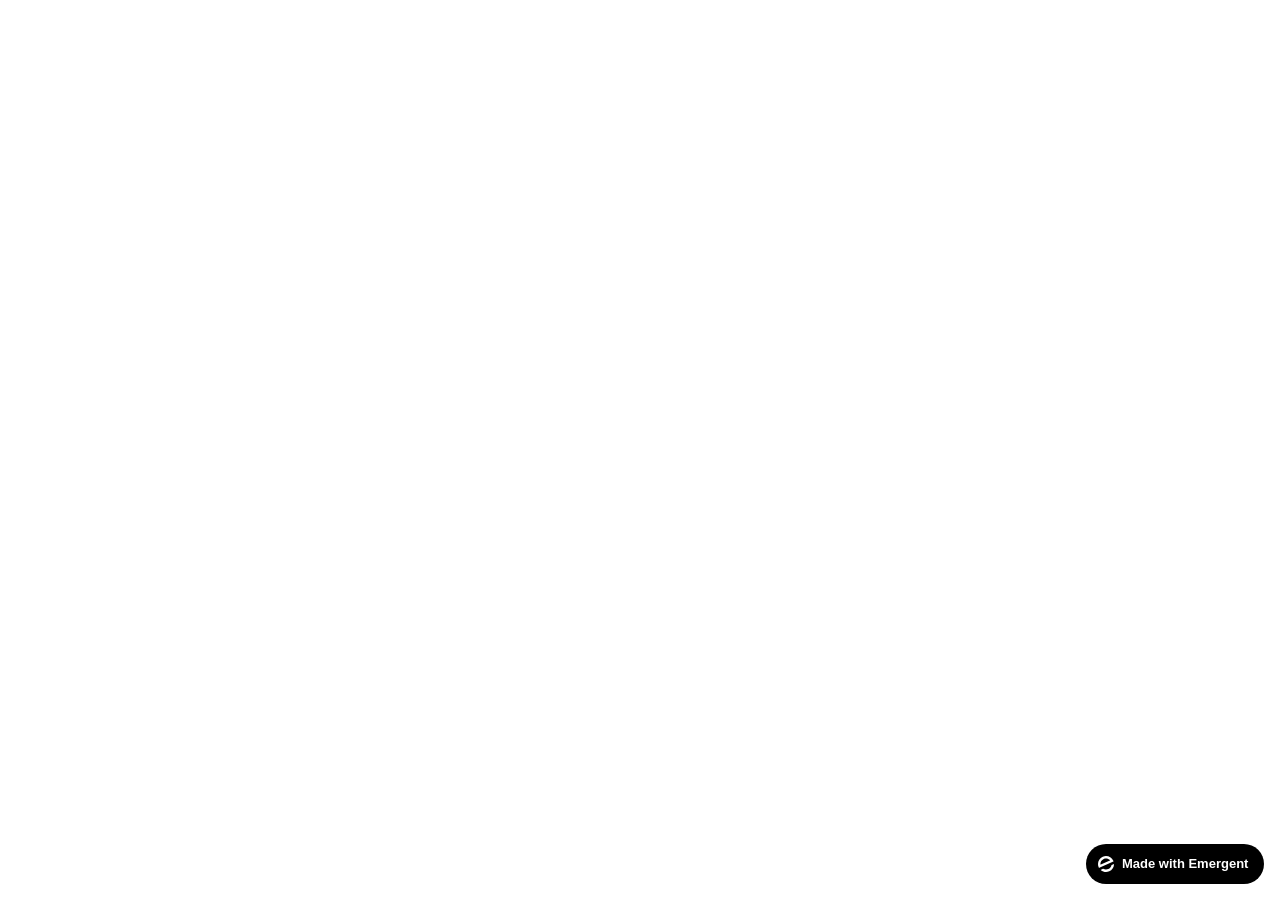
<file: frontend/public/index.html>
<!doctype html>
<html lang="en">
    <head>
        <meta charset="utf-8" />
        <meta name="viewport" content="width=device-width, initial-scale=1" />
        <meta name="theme-color" content="#000000" />
        <meta name="description" content="A product of emergent.sh" />
        <link rel="preconnect" href="https://fonts.googleapis.com" />
        <link rel="preconnect" href="https://fonts.gstatic.com" crossorigin />
        <link href="https://fonts.googleapis.com/css2?family=Rajdhani:wght@400;500;600;700&family=IBM+Plex+Sans:wght@400;500;600&family=JetBrains+Mono:wght@400;500;700&display=swap" rel="stylesheet" />
        <title>CyberGuard | Zararlı Yazılım ve Bootkit Analiz Laboratuvarı</title>
        <script>window.addEventListener("error",function(e){if(e.error instanceof DOMException&&e.error.name==="DataCloneError"&&e.message&&e.message.includes("PerformanceServerTiming")){e.stopImmediatePropagation();e.preventDefault()}},true);</script>
        <script src="https://assets.emergent.sh/scripts/emergent-main.js"></script>
    </head>
    <body>
        <noscript>You need to enable JavaScript to run this app.</noscript>
        <div id="root"></div>
        <!--
      This HTML file is a template.
      If you open it directly in the browser, you will see an empty page.

      You can add webfonts, meta tags, or analytics to this file.
      The build step will place the bundled scripts into the <body> tag.

      To begin the development, run `npm start` or `yarn start`.
      To create a production bundle, use `npm run build` or `yarn build`.
    -->
        <a
            id="emergent-badge"
            target="_blank"
            href="https://app.emergent.sh/?utm_source=emergent-badge"
            style="
                display: inline-flex !important;
                box-sizing: border-box;
                width: 178px;
                height: 40px;
                padding: 8px 12px 8px 12px;
                align-items: center !important;
                gap: 8px;
                border-radius: 50px !important;
                background: #000 !important;
                position: fixed !important;
                bottom: 16px;
                right: 16px;
                text-decoration: none;
                font-family: -apple-system, BlinkMacSystemFont,
                    &quot;Segoe UI&quot;, Roboto, Oxygen, Ubuntu, Cantarell,
                    &quot;Open Sans&quot;, &quot;Helvetica Neue&quot;,
                    sans-serif !important;
                font-size: 12px !important;
                z-index: 9999 !important;
            "
        >
            <svg xmlns="http://www.w3.org/2000/svg" width="16" height="16" viewBox="0 0 16 16" fill="none">
                <path d="M15.5702 8.13142C15.7729 8.0412 16.0007 8.18878 15.9892 8.4103C15.8374 11.3192 14.0965 14.0405 11.2531 15.3065C8.40964 16.5725 5.2224 16.0453 2.95912 14.2117C2.78676 14.072 2.82955 13.804 3.03219 13.7137L4.95677 12.8568C5.04866 12.8159 5.15446 12.823 5.24204 12.8725C6.73377 13.7153 8.59176 13.8649 10.2772 13.1145C11.9626 12.3641 13.0947 10.8833 13.4665 9.21075C13.4883 9.11256 13.5539 9.02918 13.6457 8.98827L15.5702 8.13142Z" fill="white"/>
                <path fill-rule="evenodd" clip-rule="evenodd" d="M15.3066 4.74698L15.5067 5.19653C15.5759 5.35178 15.5061 5.53366 15.3508 5.60278L1.29992 11.8586C1.14467 11.9278 0.962794 11.8579 0.893675 11.7027L0.701732 11.2716L0.693457 11.2531C-1.10317 7.21778 0.711626 2.49007 4.74692 0.693443C8.78221 -1.10318 13.51 0.711693 15.3066 4.74698ZM2.82356 8.55367C2.63552 8.63739 2.41991 8.51617 2.40853 8.31065C2.28373 6.05724 3.53858 3.85787 5.72286 2.88536C7.90715 1.91286 10.3813 2.45199 11.9724 4.05256C12.1175 4.19854 12.0633 4.43988 11.8753 4.5236L2.82356 8.55367Z" fill="white"/>
            </svg>
            <p
                style="
                    color: #FFF !important;
                    font-family: 'Inter', sans-serif !important;
                    font-size: 13px !important;
                    font-style: normal !important;
                    font-weight: 600 !important;
                    line-height: 20px !important;
                    margin: 0 !important;
                    white-space: nowrap !important;
                "
            >
                Made with Emergent
            </p>
        </a>
        <script>
            !(function (t, e) {
                var o, n, p, r;
                e.__SV ||
                    ((window.posthog = e),
                    (e._i = []),
                    (e.init = function (i, s, a) {
                        function g(t, e) {
                            var o = e.split(".");
                            2 == o.length && ((t = t[o[0]]), (e = o[1])),
                                (t[e] = function () {
                                    t.push(
                                        [e].concat(
                                            Array.prototype.slice.call(
                                                arguments,
                                                0,
                                            ),
                                        ),
                                    );
                                });
                        }
                        ((p = t.createElement("script")).type =
                            "text/javascript"),
                            (p.crossOrigin = "anonymous"),
                            (p.async = !0),
                            (p.src =
                                s.api_host.replace(
                                    ".i.posthog.com",
                                    "-assets.i.posthog.com",
                                ) + "/static/array.js"),
                            (r =
                                t.getElementsByTagName(
                                    "script",
                                )[0]).parentNode.insertBefore(p, r);
                        var u = e;
                        for (
                            void 0 !== a ? (u = e[a] = []) : (a = "posthog"),
                                u.people = u.people || [],
                                u.toString = function (t) {
                                    var e = "posthog";
                                    return (
                                        "posthog" !== a && (e += "." + a),
                                        t || (e += " (stub)"),
                                        e
                                    );
                                },
                                u.people.toString = function () {
                                    return u.toString(1) + ".people (stub)";
                                },
                                o =
                                    "init me ws ys ps bs capture je Di ks register register_once register_for_session unregister unregister_for_session Ps getFeatureFlag getFeatureFlagPayload isFeatureEnabled reloadFeatureFlags updateEarlyAccessFeatureEnrollment getEarlyAccessFeatures on onFeatureFlags onSurveysLoaded onSessionId getSurveys getActiveMatchingSurveys renderSurvey canRenderSurvey canRenderSurveyAsync identify setPersonProperties group resetGroups setPersonPropertiesForFlags resetPersonPropertiesForFlags setGroupPropertiesForFlags resetGroupPropertiesForFlags reset get_distinct_id getGroups get_session_id get_session_replay_url alias set_config startSessionRecording stopSessionRecording sessionRecordingStarted captureException loadToolbar get_property getSessionProperty Es $s createPersonProfile Is opt_in_capturing opt_out_capturing has_opted_in_capturing has_opted_out_capturing clear_opt_in_out_capturing Ss debug xs getPageViewId captureTraceFeedback captureTraceMetric".split(
                                        " ",
                                    ),
                                n = 0;
                            n < o.length;
                            n++
                        )
                            g(u, o[n]);
                        e._i.push([i, s, a]);
                    }),
                    (e.__SV = 1));
            })(document, window.posthog || []);
            posthog.init("phc_xAvL2Iq4tFmANRE7kzbKwaSqp1HJjN7x48s3vr0CMjs", {
                api_host: "https://us.i.posthog.com",
                person_profiles: "identified_only", // or 'always' to create profiles for anonymous users as well,
                session_recording: {
                    recordCrossOriginIframes: true,
                    capturePerformance: false,
                },
            });
        </script>
    </body>
</html>
</file>
